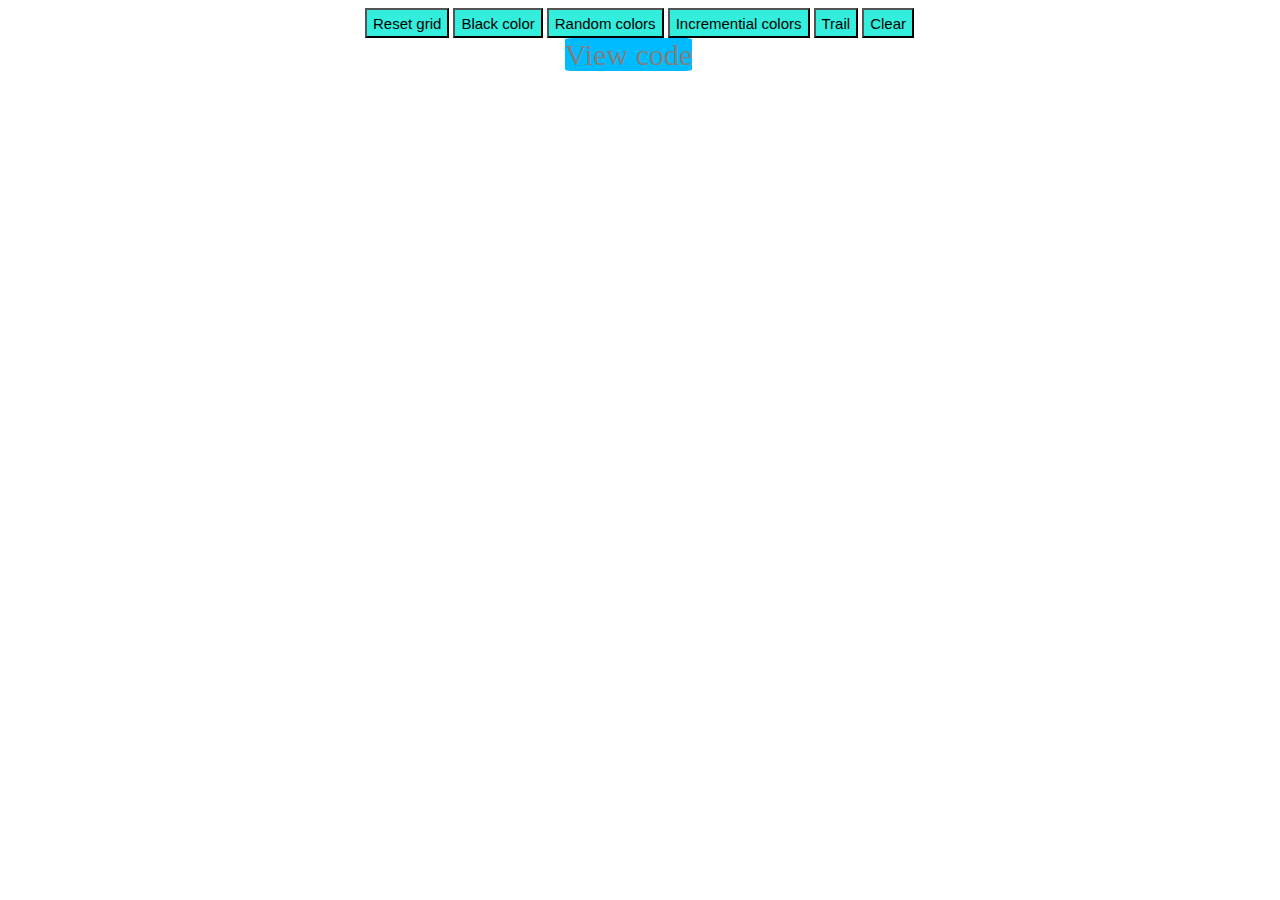
<file: sketch_pad/index.html>
<!doctype html>
<html>
  <head>
   <link href ="style.css" type="text/css" rel="stylesheet"/>
  </head>
  <body>
   <div class="wrapper">
    
    <button class="top reset">Reset grid</button>
    <button class="top black">Black color</button>
    <button class="top random">Random colors</button>
    <button class="top incremential">Incremential colors</button>
    <button class="top trail">Trail</button>
    <button class="top clear">Clear</button>
  

    <div class="grid"></div>
    <a href="https://github.com/snate28/the_odin_project/tree/master/sketch_pad">View code</a>
    

   </div>
   <script src ="jquery.js"></script>
  <script src ="script.js"></script>
  </body>
</file>
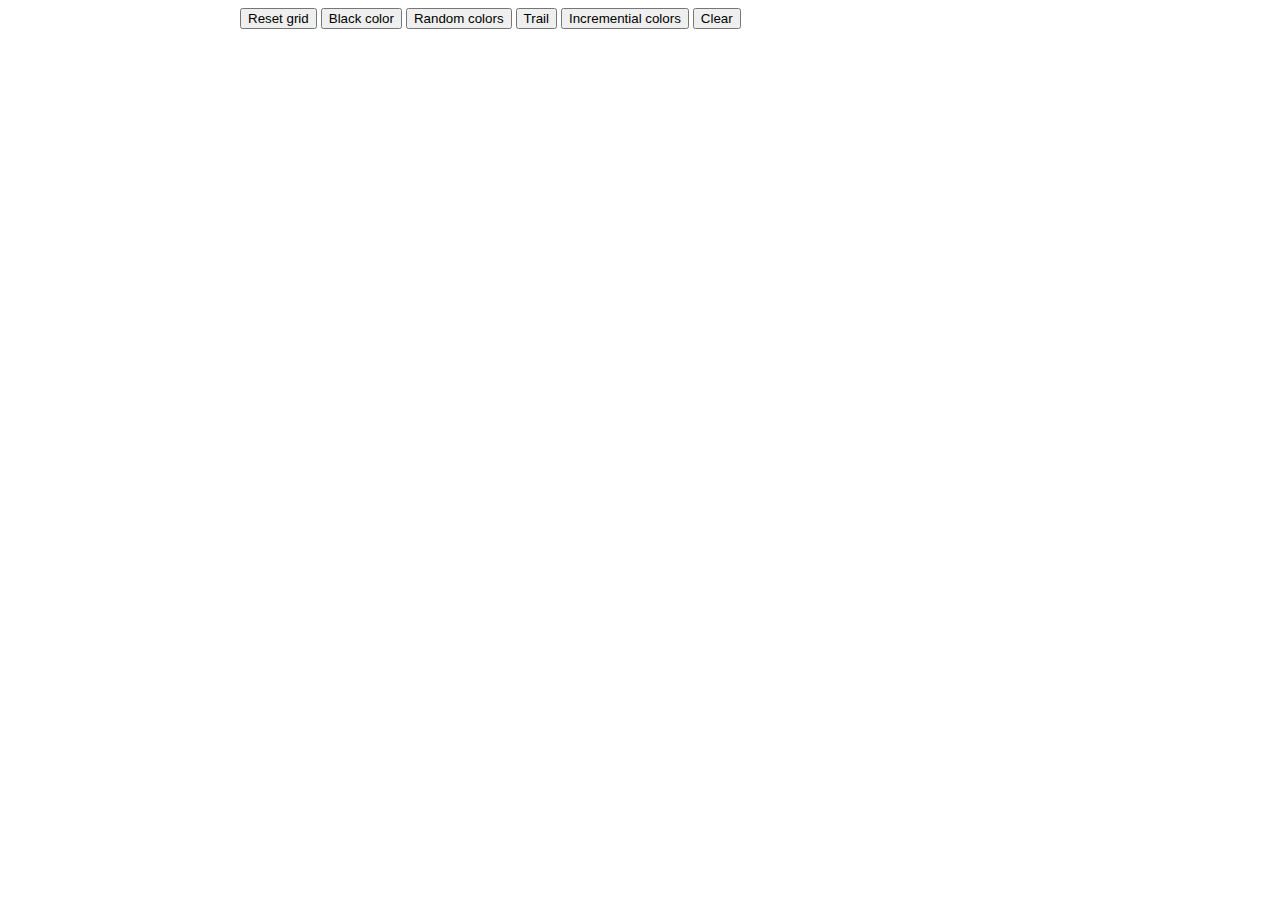
<file: sketch grid/grid.html>
<!doctype html>
<html>
  <head>
   <link href ="grid.css" type="text/css" rel="stylesheet">
  </head>
  <body>
   <div class="wrapper">
    <button class="top reset">Reset grid</button>
    <button class="top black">Black color</button>
    <button class="top random">Random colors</button>
    <button class="top trail">Trail</button>
    <button class="top incremential">Incremential colors</button>
    <button class="top clear">Clear</button>

    <div class="grid"></div>
    

   </div>
  </body>
  <script src ="jquery.js"></script>
  <script src ="grid.js"></script>
</file>
<file: sketch_pad/style.css>
.body{
 line-height:0;
}
.wrapper{
 width:800px;
 margin-left:auto;
 margin-right:auto;
}
.square {
 background-color:#DDDDDD;
 float:left;
  opacity: 1;
}
button{
	background-color:#33eedd;
	position:relative;
	left:125px;
	height:30px;
	font-size:15px;
}

a{
	background-color:#00bbff;
	text-decoration:none;
	font-size:30px;
	color:gray;
	border-radius: 5%;
	position:relative;
	left:325px;
}
</file>
<file: sketch grid/grid.css>
.body{
 line-height:0;
}
.wrapper{
 width:800px;
 margin-left:auto;
 margin-right:auto;
}
.square {
 background-color:#DDDDDD;
 float:left;
  opacity: 1;
}
</file>
